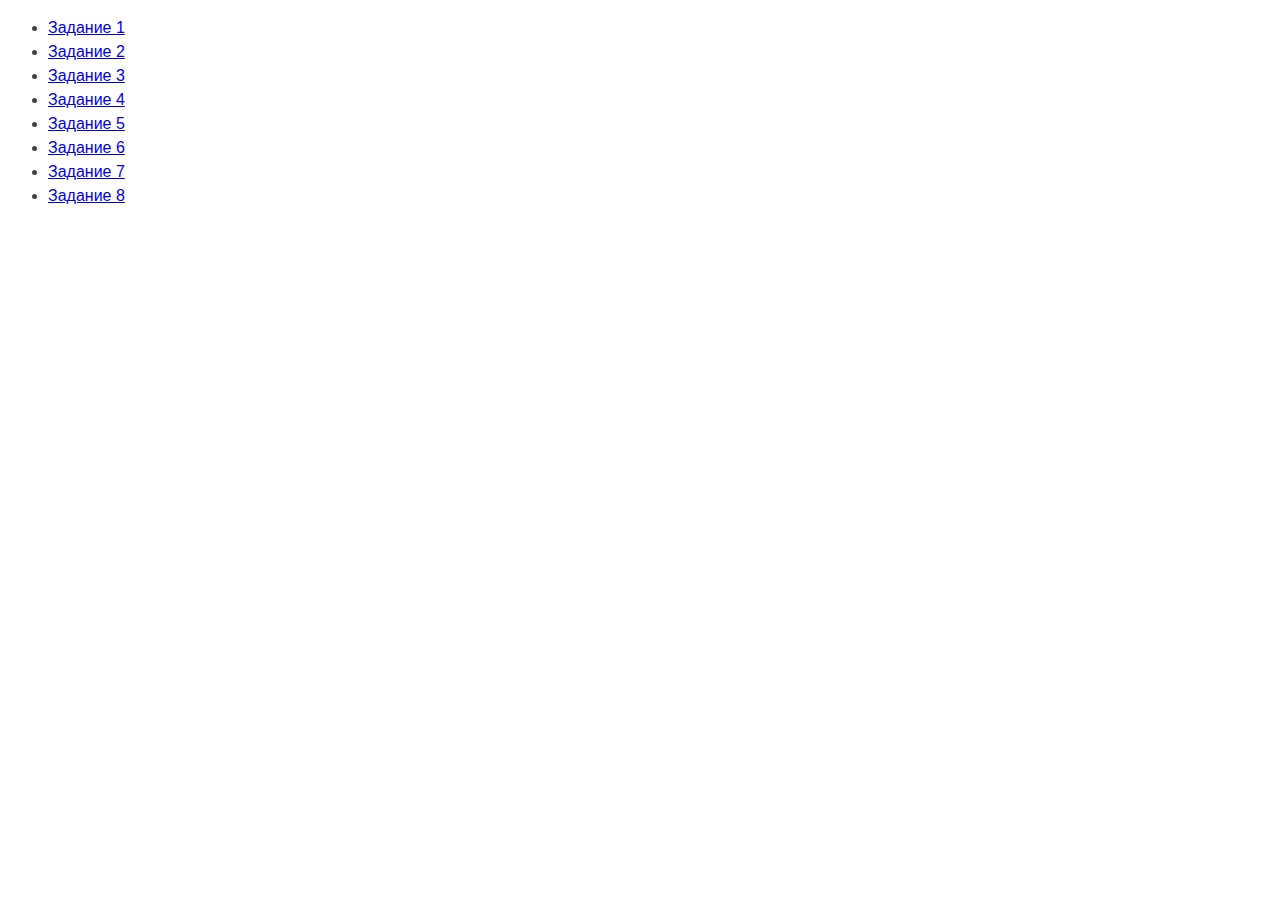
<file: index.html>
<!DOCTYPE html>
<html lang="ru">
  <head>
    <meta charset="UTF-8" />
    <meta http-equiv="X-UA-Compatible" content="IE=edge" />
    <meta name="viewport" content="width=device-width, initial-scale=1.0" />
    <title>Страница навигации</title>
    <style>
      body {
        font-family: -apple-system, BlinkMacSystemFont, "Segoe UI", Roboto,
          Oxygen, Ubuntu, Cantarell, "Open Sans", "Helvetica Neue", sans-serif;
        background-color: #fff;
        color: #424242;
        line-height: 1.5;
      }
    </style>
  </head>
  <body>
    <ul>
      <li><a href="task-01.html">Задание 1</a></li>
      <li><a href="task-02.html">Задание 2</a></li>
      <li><a href="task-03.html">Задание 3</a></li>
      <li><a href="task-04.html">Задание 4</a></li>
      <li><a href="task-05.html">Задание 5</a></li>
      <li><a href="task-06.html">Задание 6</a></li>
      <li><a href="task-07.html">Задание 7</a></li>
      <li><a href="task-08.html">Задание 8</a></li>
    </ul>
  </body>
</html>
</file>
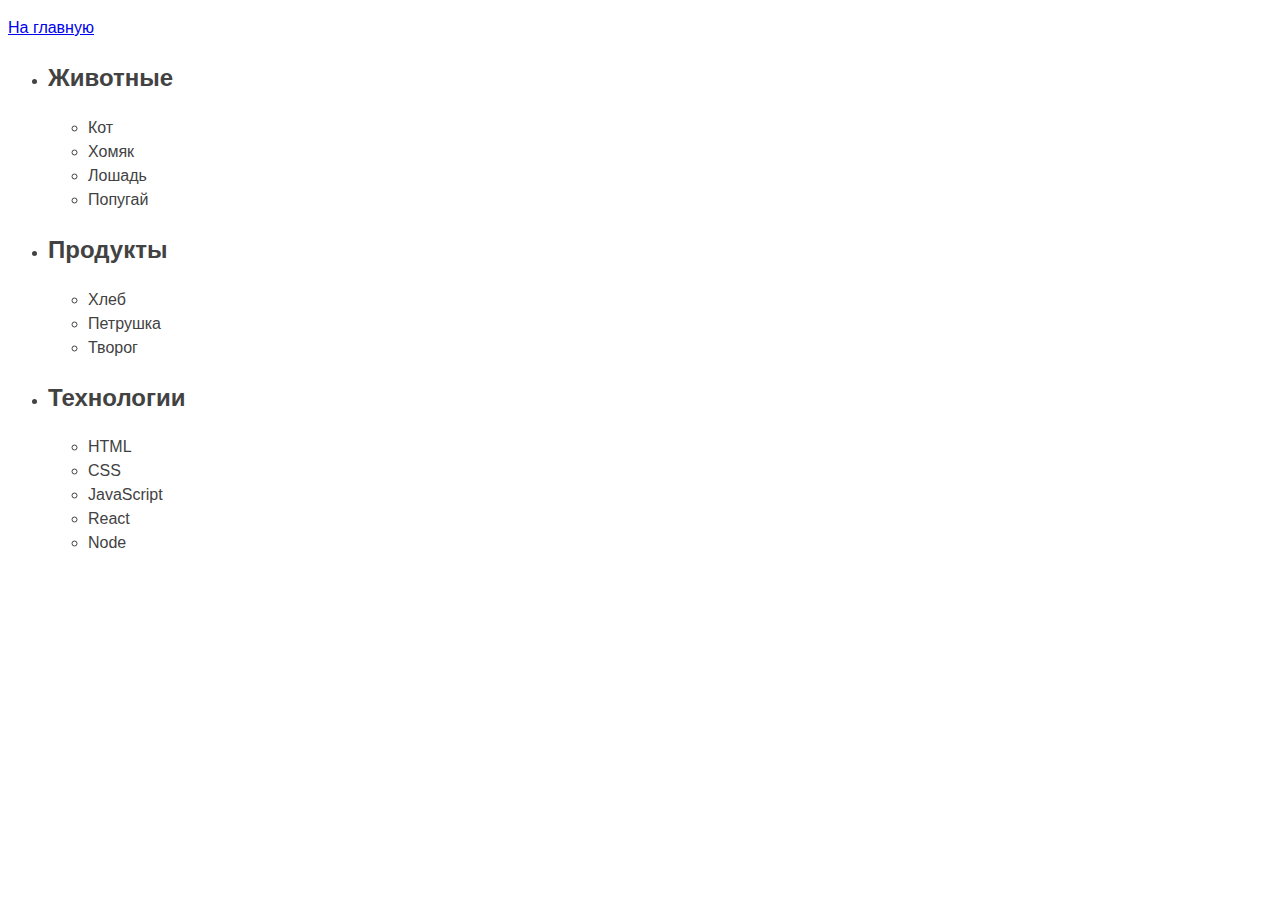
<file: task-01.html>
<!DOCTYPE html>
<html lang="ru">
  <head>
    <meta charset="UTF-8" />
    <meta http-equiv="X-UA-Compatible" content="IE=edge" />
    <meta name="viewport" content="width=device-width, initial-scale=1.0" />
    <title>Задание 1</title>
    <style>
      body {
        font-family: -apple-system, BlinkMacSystemFont, "Segoe UI", Roboto,
          Oxygen, Ubuntu, Cantarell, "Open Sans", "Helvetica Neue", sans-serif;
        background-color: #fff;
        color: #424242;
        line-height: 1.5;
      }
    </style>
  </head>
  <body>
    <p><a href="index.html">На главную</a></p>

    <ul id="categories">
      <li class="item">
        <h2>Животные</h2>

        <ul>
          <li>Кот</li>
          <li>Хомяк</li>
          <li>Лошадь</li>
          <li>Попугай</li>
        </ul>
      </li>
      <li class="item">
        <h2>Продукты</h2>

        <ul>
          <li>Хлеб</li>
          <li>Петрушка</li>
          <li>Творог</li>
        </ul>
      </li>
      <li class="item">
        <h2>Технологии</h2>

        <ul>
          <li>HTML</li>
          <li>CSS</li>
          <li>JavaScript</li>
          <li>React</li>
          <li>Node</li>
        </ul>
      </li>
    </ul>

    <script src="./js/task-01.js" type="module"></script>
  </body>
</html>
</file>
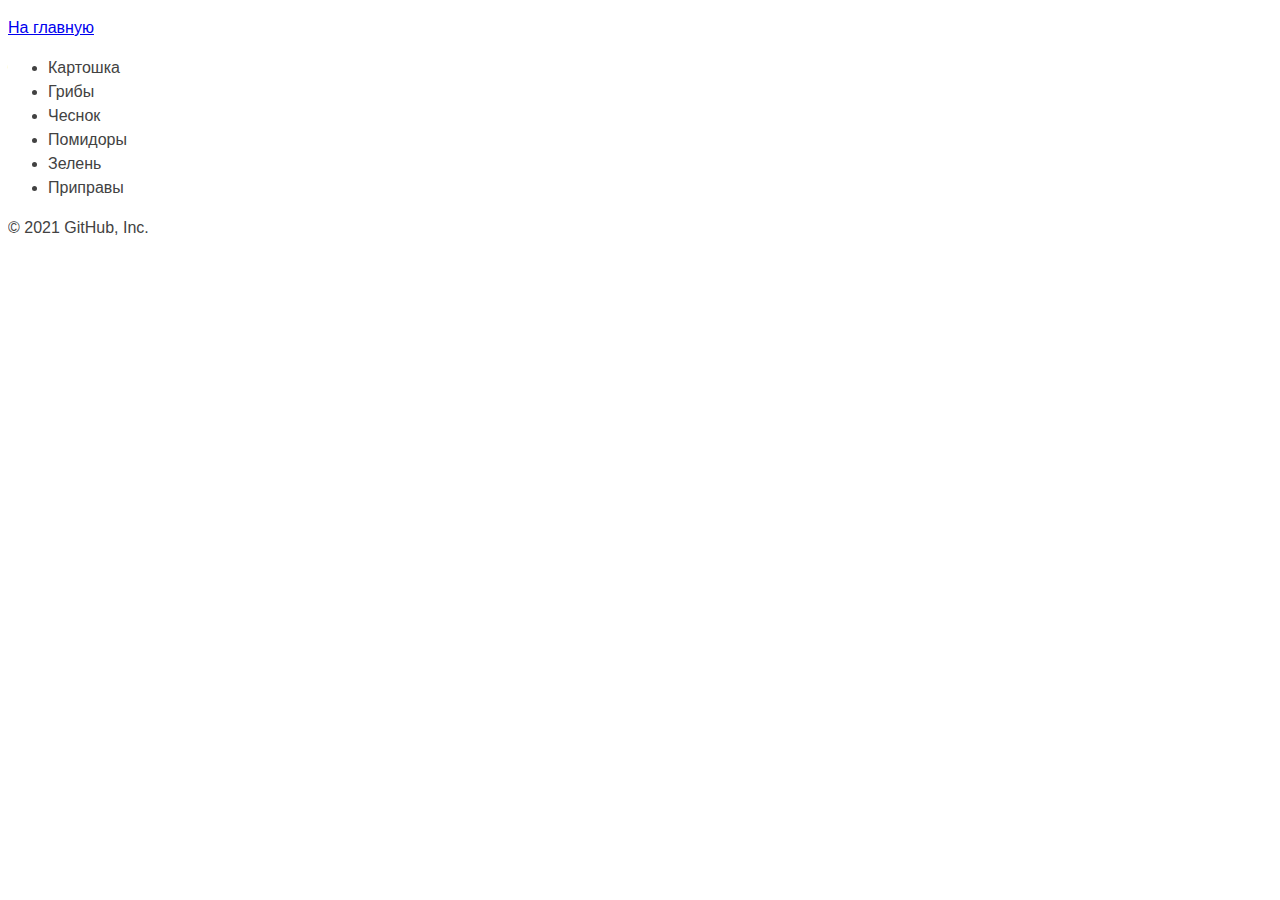
<file: task-02.html>
<!DOCTYPE html>
<html lang="ru">
  <head>
    <meta charset="UTF-8" />
    <meta http-equiv="X-UA-Compatible" content="IE=edge" />
    <meta name="viewport" content="width=device-width, initial-scale=1.0" />
    <title>Задание 2</title>
    <style>
      body {
        font-family: -apple-system, BlinkMacSystemFont, "Segoe UI", Roboto,
          Oxygen, Ubuntu, Cantarell, "Open Sans", "Helvetica Neue", sans-serif;
        background-color: #fff;
        color: #424242;
        line-height: 1.5;
      }
    </style>
  </head>
  <body>
    <p><a href="index.html">На главную</a></p>

    <ul id="ingredients"></ul>

    <script src="./js/task-02.js" type="module"></script>
  </body>
</html>
© 2021 GitHub, Inc.
</file>
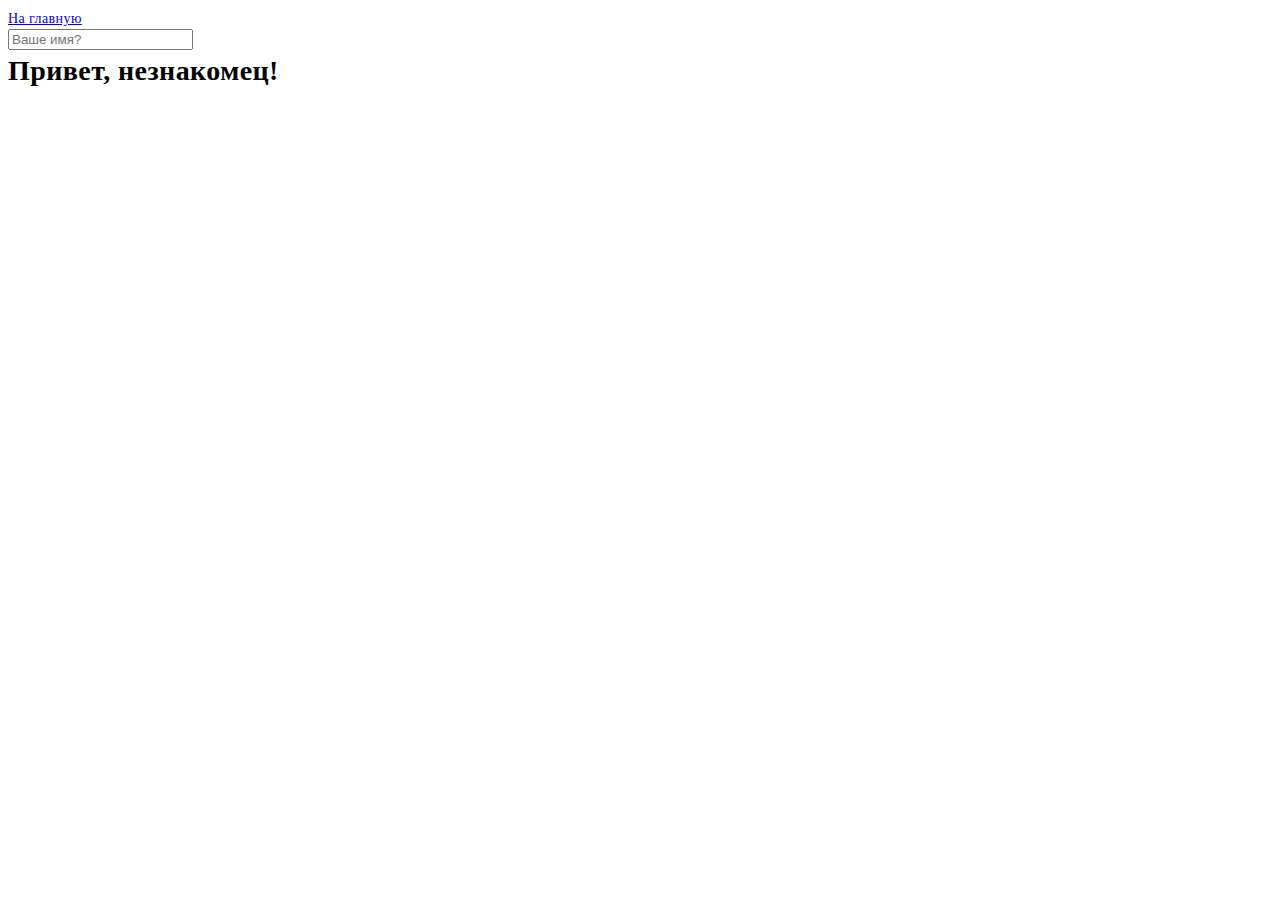
<file: task-05.html>
<!DOCTYPE html>
<html lang="ru">
  <head>
    <meta charset="UTF-8" />
    <meta http-equiv="X-UA-Compatible" content="IE=edge" />
    <meta name="viewport" content="width=device-width, initial-scale=1.0" />
    <title>Задание 5</title>
    <style>
      body {
        font-family: -apple-system, BlinkMacSystemFont, "Segoe UI", Roboto,
          Oxygen, Ubuntu, Cantarell, "Open Sans", "Helvetica Neue", sans-serif;
        background-color: #fff;
        color: #424242;
        line-height: 1.5;
      }
    </style>
    <link rel="stylesheet" href="./css/main.min.css" />
  </head>
  <body>
    <p><a href="index.html">На главную</a></p>

    <input type="text" placeholder="Ваше имя?" id="name-input" />
    <h1>Привет, <span id="name-output">незнакомец</span>!</h1>

    <script src="./js/task-05.js" type="module"></script>
  </body>
</html>
</file>
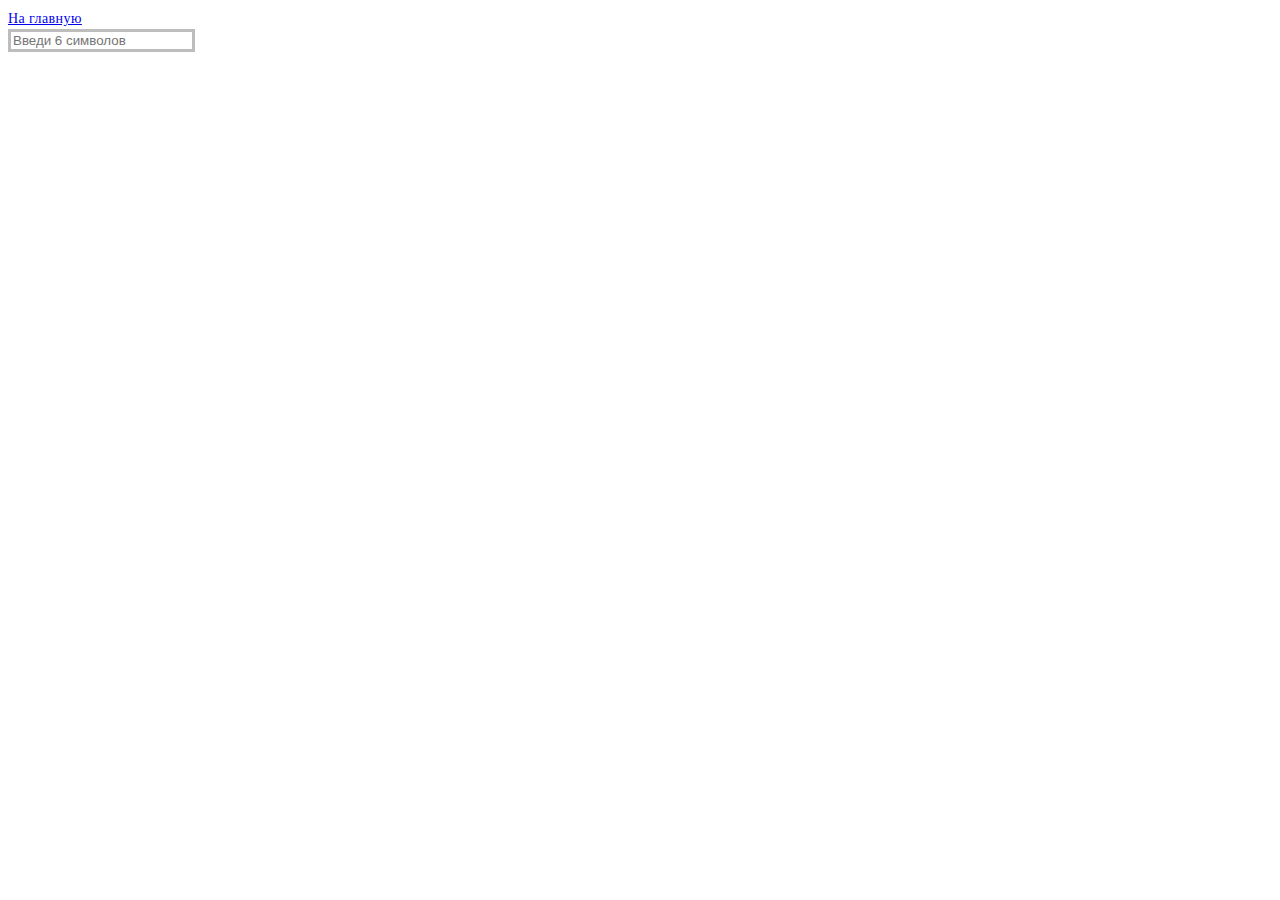
<file: task-06.html>
<!DOCTYPE html>
<html lang="ru">
  <head>
    <meta charset="UTF-8" />
    <meta http-equiv="X-UA-Compatible" content="IE=edge" />
    <meta name="viewport" content="width=device-width, initial-scale=1.0" />
    <title>Задание 6</title>
    <style>
      body {
        font-family: -apple-system, BlinkMacSystemFont, "Segoe UI", Roboto,
          Oxygen, Ubuntu, Cantarell, "Open Sans", "Helvetica Neue", sans-serif;
        background-color: #fff;
        color: #424242;
        line-height: 1.5;
      }

      #validation-input {
        border: 3px solid #bdbdbd;
      }

      #validation-input.valid {
        border-color: #4caf50;
      }

      #validation-input.invalid {
        border-color: #f44336;
      }
    </style>
    <link rel="stylesheet" href="./css/main.min.css" />
  </head>
  <body>
    <p><a href="index.html">На главную</a></p>

    <input
      type="text"
      id="validation-input"
      data-length="6"
      placeholder="Введи 6 символов"
    />

    <script src="./js/task-06.js" type="module"></script>
  </body>
</html>
</file>
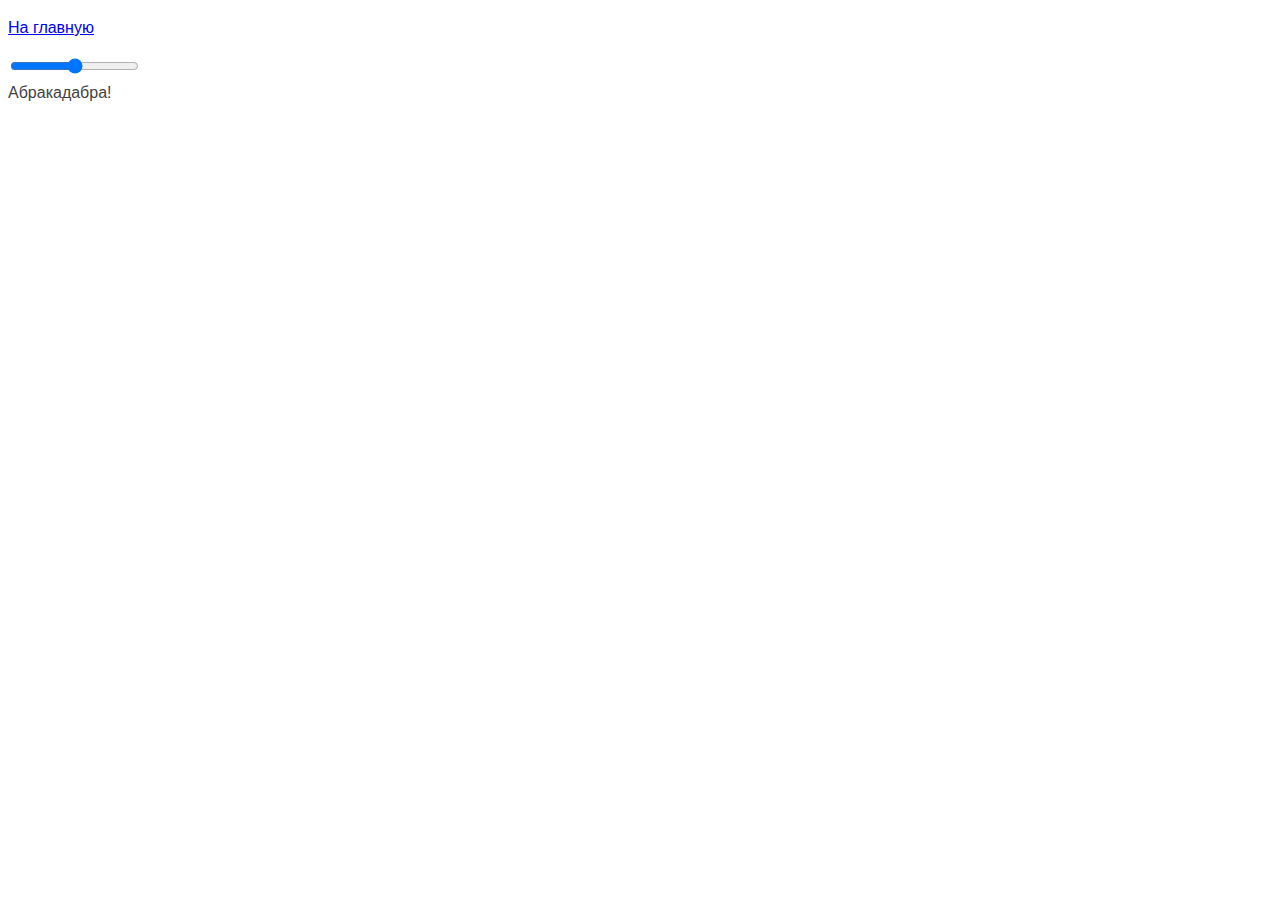
<file: task-07.html>
<!DOCTYPE html>
<html lang="ru">
  <head>
    <meta charset="UTF-8" />
    <meta http-equiv="X-UA-Compatible" content="IE=edge" />
    <meta name="viewport" content="width=device-width, initial-scale=1.0" />
    <title>Задание 7</title>
    <style>
      body {
        font-family: -apple-system, BlinkMacSystemFont, "Segoe UI", Roboto,
          Oxygen, Ubuntu, Cantarell, "Open Sans", "Helvetica Neue", sans-serif;
        background-color: #fff;
        color: #424242;
        line-height: 1.5;
      }
    </style>
  </head>
  <body>
    <p><a href="index.html">На главную</a></p>

    <input id="font-size-control" type="range" />
    <br />
    <span id="text">Абракадабра!</span>

    <script src="./js/task-07.js" type="module"></script>
  </body>
</html>
</file>
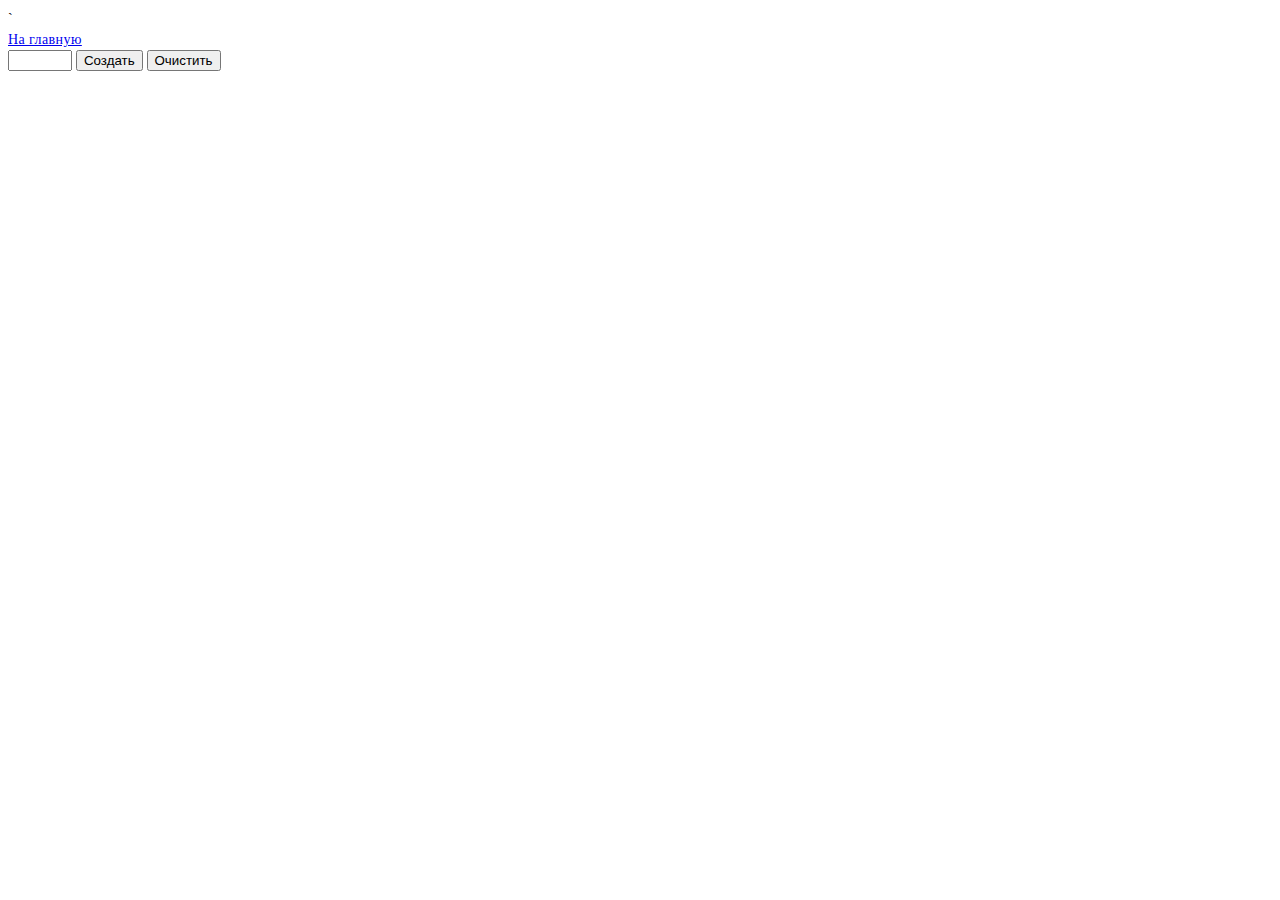
<file: task-08.html>
`<!DOCTYPE html>
<html lang="ru">
  <head>
    <meta charset="UTF-8" />
    <meta http-equiv="X-UA-Compatible" content="IE=edge" />
    <meta name="viewport" content="width=device-width, initial-scale=1.0" />
    <title>Задание 8</title>
    <style>
      body {
        font-family: -apple-system, BlinkMacSystemFont, "Segoe UI", Roboto,
          Oxygen, Ubuntu, Cantarell, "Open Sans", "Helvetica Neue", sans-serif;
        line-height: 1.5;
      }
    </style>
    <link rel="stylesheet" href="./css/main.min.css" />
  </head>
  <body>
    <p><a href="index.html">На главную</a></p>

    <div id="controls">
      <input type="number" min="0" max="100" step="1" />
      <button type="button" data-action="render">Создать</button>
      <button type="button" data-action="destroy">Очистить</button>
    </div>

    <div id="boxes"></div>
    <script src="./js/task-08.js" type="module"></script>
  </body>
</html>
</file>
<file: css/main.min.css>
body{font-size:14px;font-family:var(--main-fonts);letter-spacing:0.03em;color:var(--main-text-color);background-color:#fff}h1,h2,h3,h4,h5,h6,p{margin-top:0;margin-bottom:0}img{display:block;max-width:100%;height:auto}.list{padding:0;margin:0;list-style:none}.link{color:var(--link-color);text-decoration:none}.link:hover,.link:focus{color:var(--change-link-color)}.container{width:100%;padding-right:15px;padding-left:15px}.gallery-list{margin-top:80px;display:-webkit-box;display:-ms-flexbox;display:flex;-ms-flex-wrap:wrap;flex-wrap:wrap;margin-left:-10px;margin-top:-10px;outline:1px solid #19b326}.gallery-list__item{margin-left:10px;margin-top:10px;-ms-flex-preferred-size:calc((100% - 30px) / 3);flex-basis:calc((100% - 30px) / 3);outline:1px solid red}
/*# sourceMappingURL=main.min.css.map */
</file>
